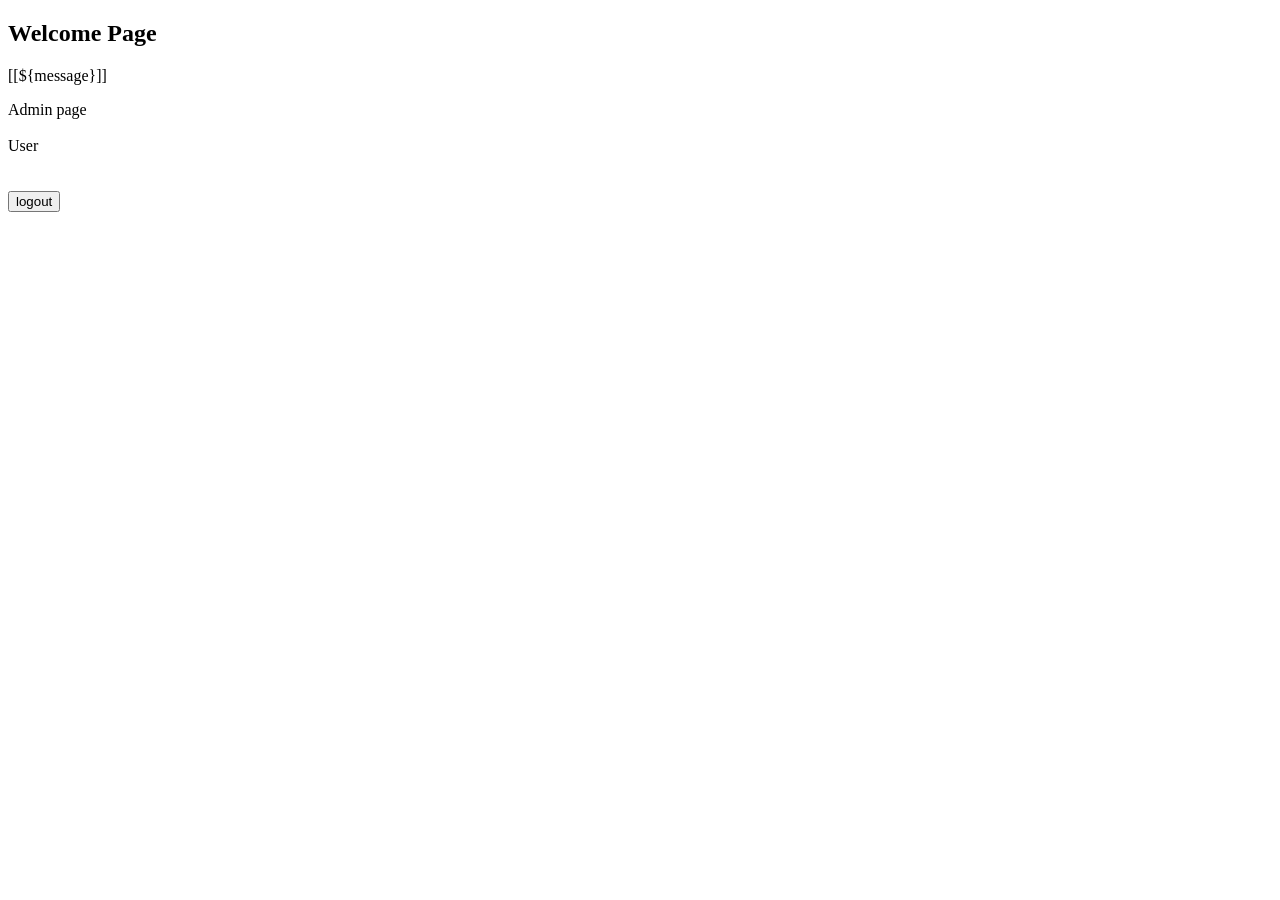
<file: src/main/resources/templates/index.html>
<!DOCTYPE html>
<html lang="en" xmlns:th="www.thymeleaf.org">
<head>
    <meta charset="UTF-8">
    <title>index</title>
</head>
<body>


<h2>Welcome Page</h2>
<p th:if="${message}">[[${message}]]</p>


<div>
    <a th:href="@{/admin}">Admin page</a>
</div>
<br>

<div>
    <a th:href="@{/user}">User</a>
</div>


<br><br>
<div>
    <form th:action="@{/logout}" method="post">
        <input type="submit" value="logout">
    </form>
</div>


</body>
</html>
</file>
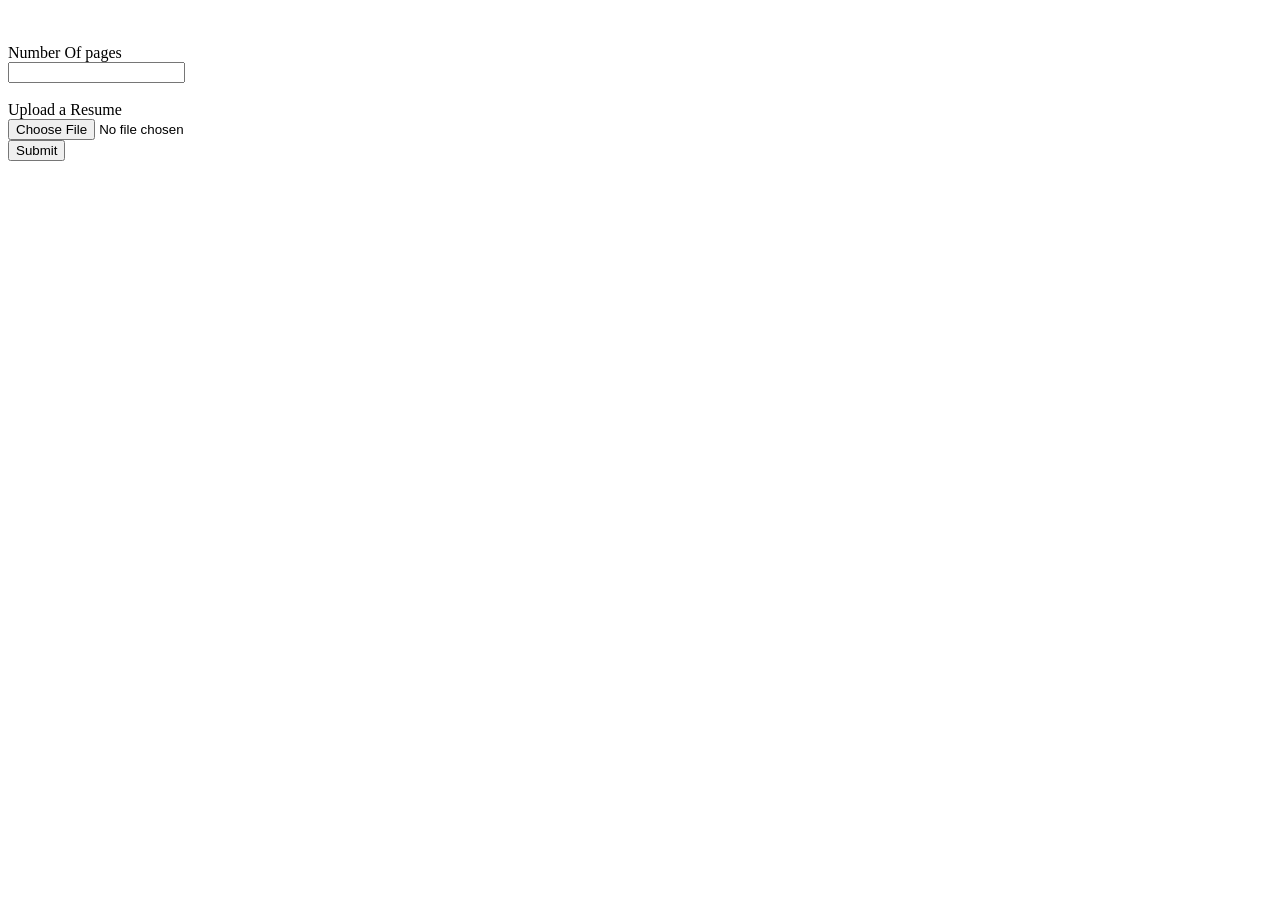
<file: src/main/resources/templates/addResume.html>
<!DOCTYPE html>
<html lang="en" xmlns:th="www.thymeleaf.org"
      xmlns:sec="http://www.thymeleaf.org/extras/spring-security">
<head>
    <div th:replace="base :: metaTags"></div>

    <div th:replace="base :: BootStrapAndMainCSSLinks"></div>
    <title></title>
</head>
<body>

<div th:replace="base :: navbar"></div>

<div class="container">
    <div class="row">
        <div class="col">
            <form th:action="@{/resume/process}" th:object="${resume}" method="post" enctype="multipart/form-data">
                <input type="hidden" th:field="*{id}"> <br><br>
                <div class="form-group">
                    <label for="pages">Number Of pages</label><br>
                    <input type="number" th:field="*{numberOfPages}" id="pages" class="form-control"> <br>
                    <span th:if="${#fields.hasErrors('numberOfPages')}" th:errors="*{numberOfPages}"></span>
                </div>
                <br>

                <div class="form-group">
                    <label for="file">Upload a Resume</label><br>
                    <input type="file" name="file" id="file" class="form-control">
                </divclass>
                <br>

                <input type="submit" value="Submit">

            </form>
        </div>
    </div>
</div>


<div th:replace="base :: BootStrapScripts"></div>
</body>
</html>
</file>
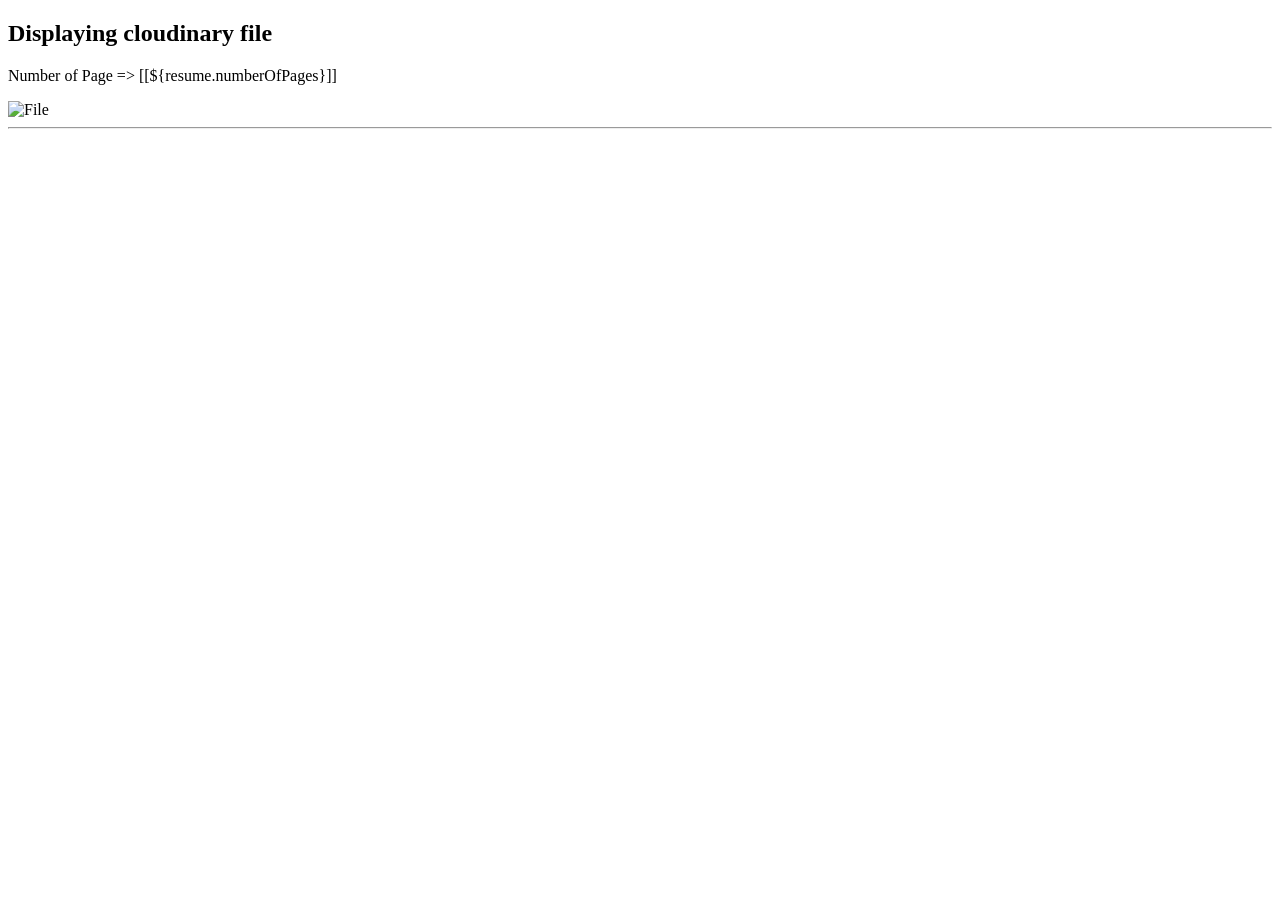
<file: src/main/resources/templates/displayResume.html>
<!DOCTYPE html>
<html lang="en" xmlns:th="www.thymeleaf.org"
      xmlns:sec="http://www.thymeleaf.org/extras/spring-security">
<head>
    <div th:replace="base :: metaTags"></div>

    <div th:replace="base :: BootStrapAndMainCSSLinks"></div>
    <title></title>
</head>
<body>

<div th:replace="base :: navbar"></div>

<div class="container">
    <div class="row">
        <div class="col">
            <h2>Displaying cloudinary file</h2>

            <div th:each="resume : ${resumes}">
                <div th:if="${resume.fileUrl != null}">
                    <p>Number of Page => [[${resume.numberOfPages}]]</p>
                    <img th:src="${resume.fileUrl}" alt="File">
                    <hr>
                </div>
            </div>
        </div>
    </div>
</div>


<div th:replace="base :: BootStrapScripts"></div>
</body>
</html>
</file>
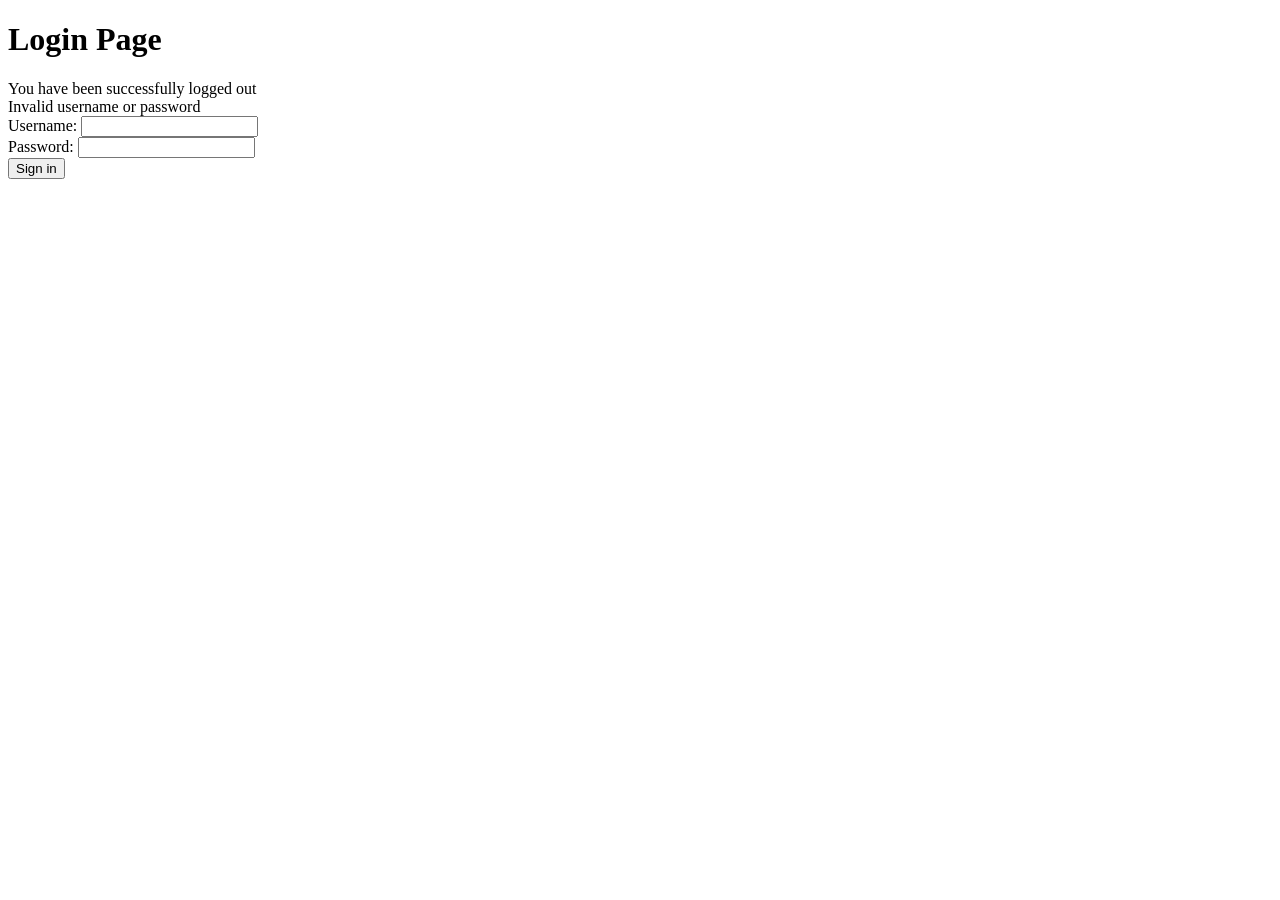
<file: src/main/resources/templates/login.html>
<!DOCTYPE html>
<html lang="en" xmlns:th="www.thymeleaf.org"
      xmlns:sec="http://www.thymeleaf.org/extras/spring-security">
<head>
    <div th:replace="base :: metaTags"></div>

    <div th:replace="base :: BootStrapAndMainCSSLinks"></div>
    <title>Login</title>
</head>
<body>

<div th:replace="base :: navbar"></div>

<div class="container">
    <div class="row">
        <div class="col">
            <h1>Login Page</h1>

            <div th:if="${param.logout}">
                You have been successfully logged out
            </div>
            <div th:if="${param.error}">
                Invalid username or password
            </div>
            <form th:action="@{/login}" method="post">
                <div>
                    <label>Username: <input type="text" name="username"/></label>

                </div>
                <div>
                    <label>Password: <input type="password" name="password"/></label>
                </div>
                <div>
                    <input type="submit" value="Sign in"/>
                </div>
            </form>
        </div>
    </div>
</div>


<div th:replace="base :: BootStrapScripts"></div>
</body>
</html>
</file>
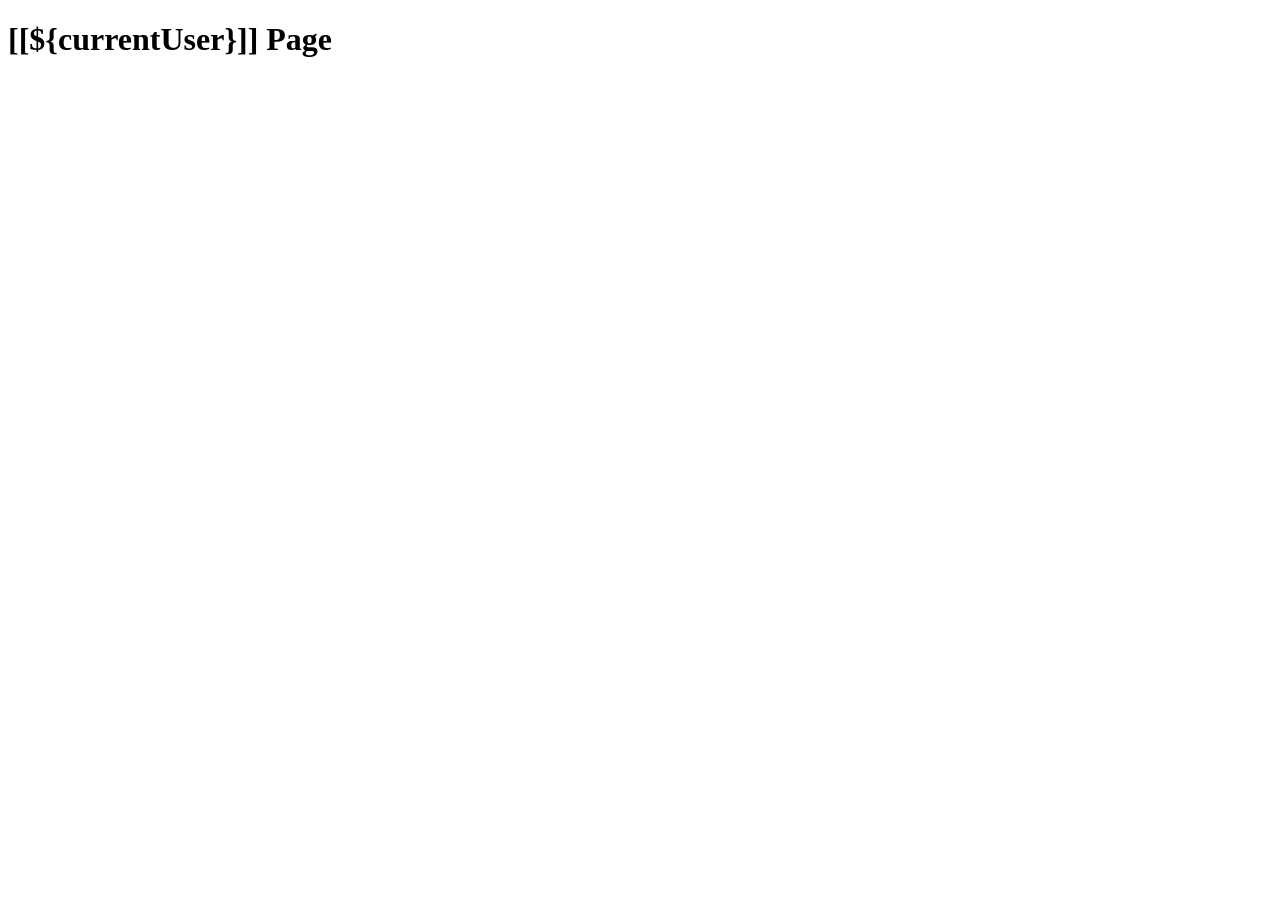
<file: src/main/resources/templates/profile.html>
<!DOCTYPE html>
<html lang="en" xmlns:th="www.thymeleaf.org"
      xmlns:sec="http://www.thymeleaf.org/extras/spring-security">
<head>
    <div th:replace="base :: metaTags"></div>

    <div th:replace="base :: BootStrapAndMainCSSLinks"></div>
    <title>Profile</title>
</head>
<body>

<div th:replace="base :: navbar"></div>

<div class="container">
    <div class="row">
        <div class="col">
            <h1 id="profileWelcomeTitle">[[${currentUser}]] Page</h1>
        </div>
    </div>
</div>


<div th:replace="base :: BootStrapScripts"></div>
</body>
</html>
</file>
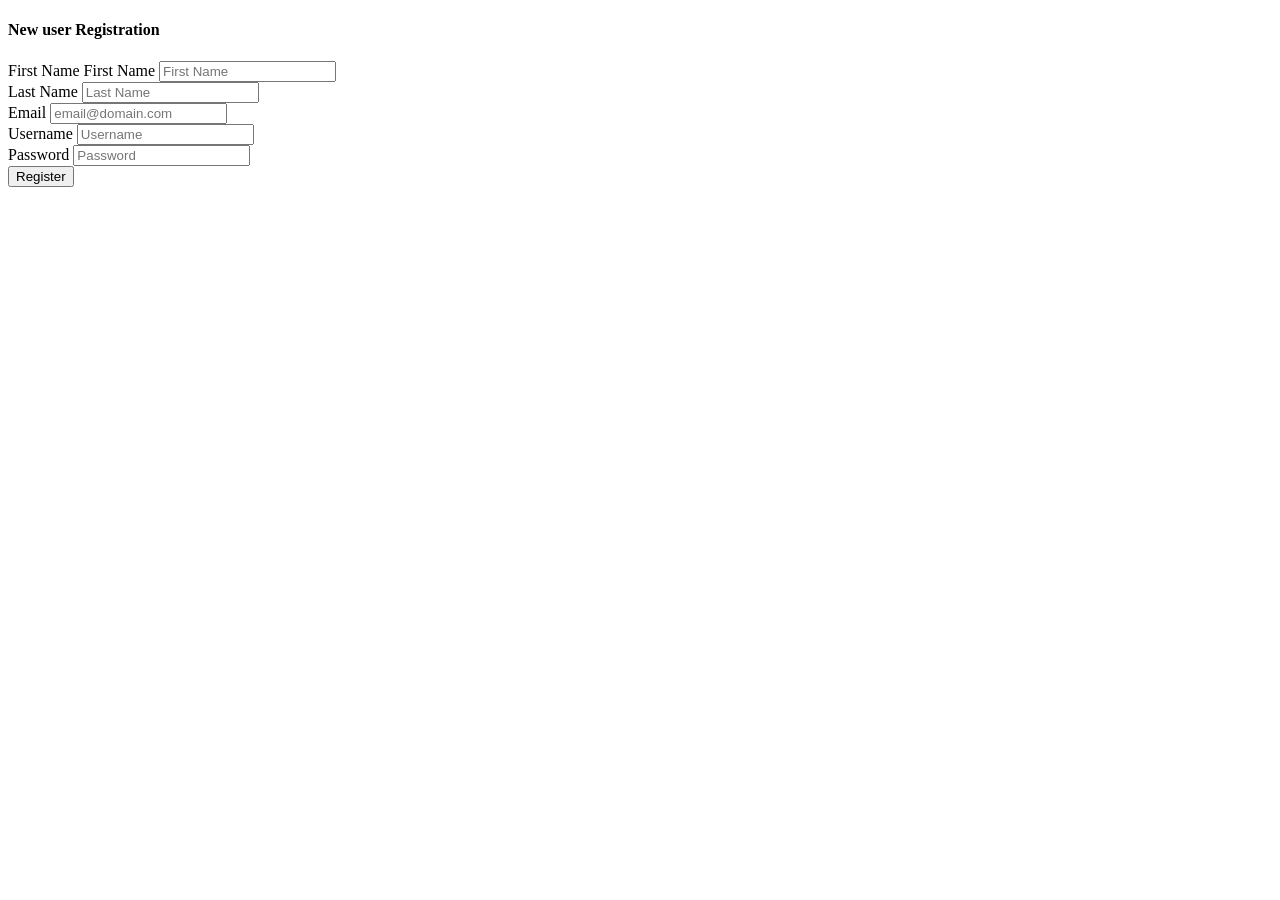
<file: src/main/resources/templates/register.html>
<!DOCTYPE html>
<html lang="en" xmlns:th="www.thymeleaf.org"
      xmlns:sec="http://www.thymeleaf.org/extras/spring-security">
<head>
    <div th:replace="base :: metaTags"></div>

    <div th:replace="base :: BootStrapAndMainCSSLinks"></div>
    <title>Registration</title>
</head>
<body>

    <div th:replace="base :: navbar"></div>

    <div class="container">
        <div class="row">
            <div class="col">
                <h4>New user Registration</h4>

                <form th:action="@{/processregister}" th:object="${user}" method="post">
                    <div class="form-group">
                        <label for="firstName">First Name</label> First Name
                        <input type="text" placeholder="First Name" id="firstName" class="form-control"
                               th:field="*{firstName}">

                        <mark><strong>
                            <span th:if="${#fields.hasErrors('firstName')}"
                                  th:errors="*{firstName}"></span>
                        </strong></mark> <br>
                    </div>

                    <div class="form-group">
                        <label for="lastName">Last Name</label>
                        <input type="text" id="lastName" class="form-control" placeholder="Last Name"
                               th:field="*{lastName}" />
                        <mark><strong>
                            <span th:if="${#fields.hasErrors('lastName')}"
                                  th:errors="*{lastName}"> </span>
                        </strong></mark>
                        <br/>
                    </div>

                    <div class="form-group">
                        <label for="email">Email</label>
                        <input type="email" id="email" class="form-control" placeholder="email@domain.com"
                               th:field="*{email}"/>
                        <mark><strong>
                            <span th:if="${#fields.hasErrors('email')}"
                                th:errors="*{email}"> </span>
                        </strong></mark>
                        <br/>
                    </div>

                    <div class="form-group">
                        <label for="username">Username</label>
                        <input type="text" id="username" class="form-control" placeholder="Username"
                               th:field="*{username}" />
                        <mark><strong>
                            <span th:if="${#fields.hasErrors('username')}"
                                th:errors="*{username}"> </span>
                        </strong></mark>
                        <br/>
                    </div>

                    <div class="form-group">
                        <label for="password">Password</label>
                        <input type="text" id="password" class="form-control" placeholder="Password"
                               th:field="*{password}"/>
                        <mark><strong>
                            <span th:if="${#fields.hasErrors('password')}"
                                th:errors="*{password}"> </span>
                        </strong></mark>
                        <span id="password-error-message"></span>
                        <br/>
                    </div>

                    <button type="submit" class="btn btn-info">Register</button>

                </form>
            </div>
        </div>
    </div>


    <div th:replace="base :: BootStrapScripts"></div>
    <!--Validation JavaScript-->
    <script th:src="@{/js/validation.js}"></script>
</body>
</html>
</file>
